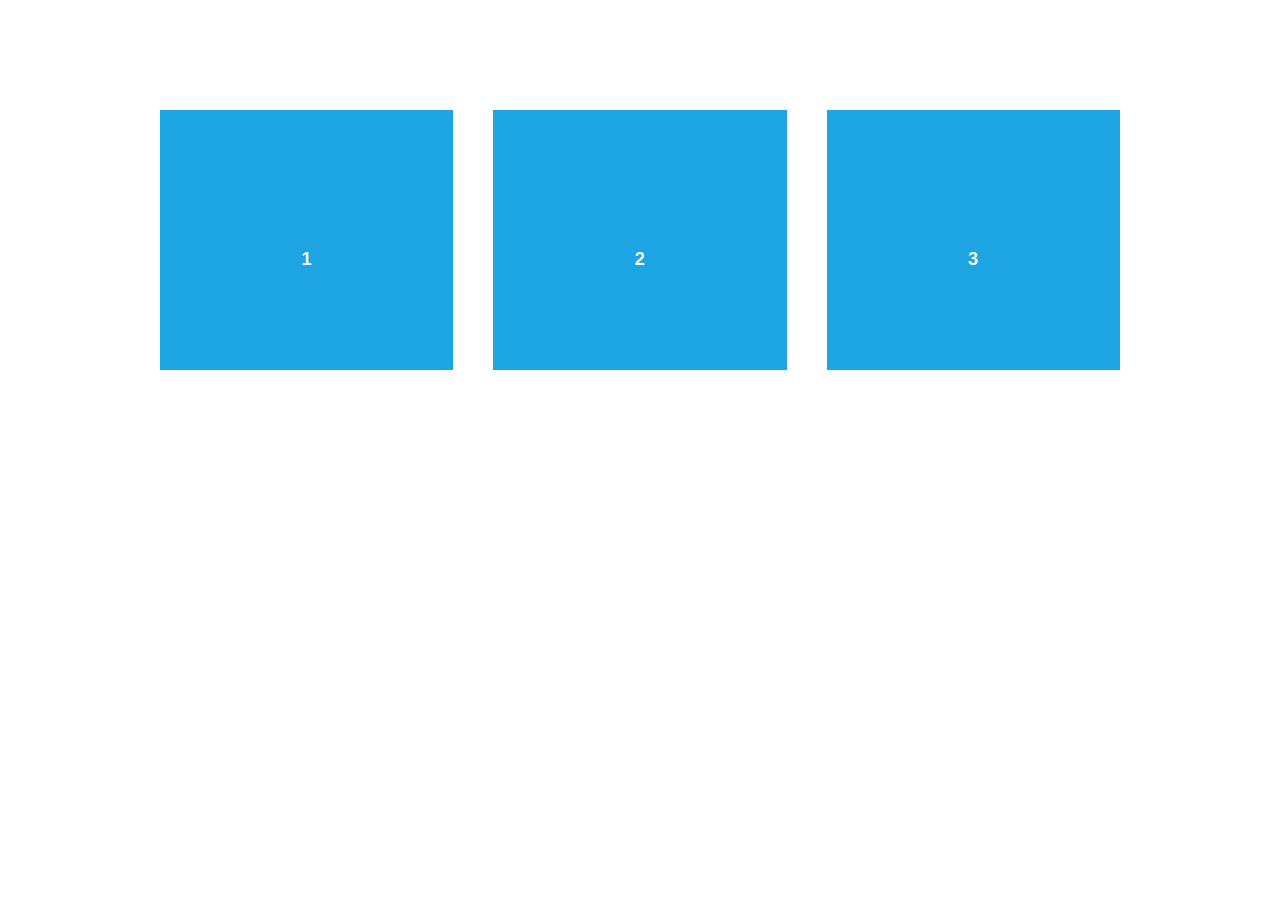
<file: node_modules/aos/demo/async.html>
<!DOCTYPE html>
<html>
  <head>
    <meta charset="utf-8">
    <title>AOS - Animate on scroll library</title>
    <meta name="viewport" content="width=device-width">
    <link rel="stylesheet" href="css/styles.css" />
    <link rel="stylesheet" href="../dist/aos.css" />
  </head>
  <body>
    <div id="aos-demo" class="aos-all"></div>

    <script src="../dist/aos.js"></script>
    <script>
      AOS.init({
        easing: 'ease-in-out-sine'
      });

      setInterval(addItem, 300);

      var itemsCounter = 1;
      var container = document.getElementById('aos-demo');

      function addItem () {
        if (itemsCounter > 42) return;
        var item = document.createElement('div');
        item.classList.add('aos-item');
        item.setAttribute('data-aos', 'fade-up');
        item.innerHTML = '<div class="aos-item__inner"><h3>' + itemsCounter + '</h3></div>';
        container.appendChild(item);
        itemsCounter++;
      }
    </script>
  </body>
</html>
</file>
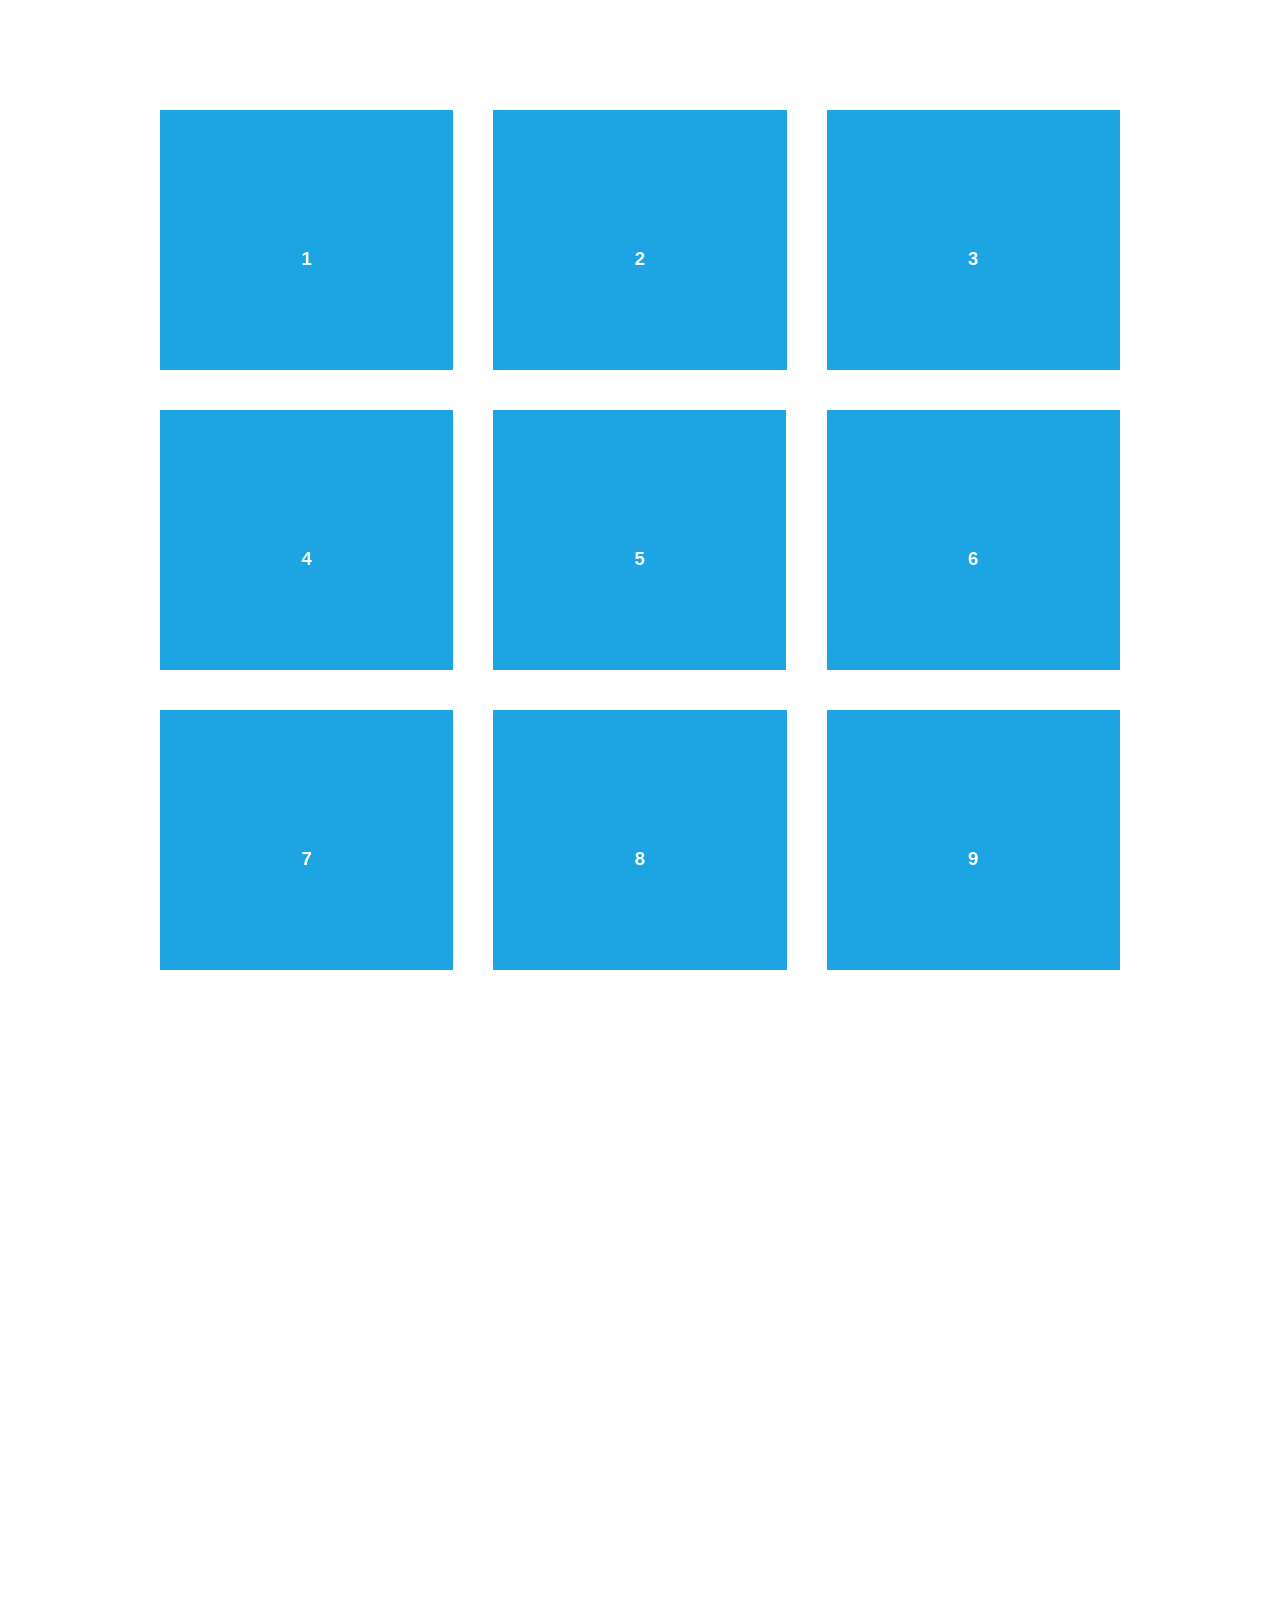
<file: node_modules/aos/demo/simple.html>
<!DOCTYPE html>
<html>
  <head>
    <meta charset="utf-8">
    <title>AOS - Animate on scroll library</title>
    <meta name="viewport" content="width=device-width">
    <link rel="stylesheet" href="css/styles.css" />
    <link rel="stylesheet" href="../dist/aos.css" />
    <!--[if lt IE 9]>
    <script src="//html5shiv.googlecode.com/svn/trunk/html5.js"></script>
    <![endif]-->
  </head>
  <body>
    <div id="transcroller-body" class="aos-all">
      <div class="aos-item" data-aos="fade-up">
        <div class="aos-item__inner"><h3>1</h3></div>
      </div>
      <div class="aos-item" data-aos="fade-down">
        <div class="aos-item__inner"><h3>2</h3></div>
      </div>
      <div class="aos-item" data-aos="zoom-out-down">
        <div class="aos-item__inner"><h3>3</h3></div>
      </div>
      <div class="aos-item" data-aos="flip-down">
        <div class="aos-item__inner"><h3>4</h3></div>
      </div>
      <div class="aos-item" data-aos="flip-up">
        <div class="aos-item__inner"><h3>5</h3></div>
      </div>
      <div class="aos-item" data-aos="fade-down">
        <div class="aos-item__inner"><h3>6</h3></div>
      </div>
      <div class="aos-item" data-aos="fade-in">
        <div class="aos-item__inner"><h3>7</h3></div>
      </div>
      <div class="aos-item" data-aos="fade-down">
        <div class="aos-item__inner"><h3>8</h3></div>
      </div>
      <div class="aos-item" data-aos="fade-in">
        <div class="aos-item__inner"><h3>9</h3></div>
      </div>
      <div class="aos-item" data-aos="fade-down">
        <div class="aos-item__inner"><h3>10</h3></div>
      </div>
      <div class="aos-item" data-aos="fade-up">
        <div class="aos-item__inner"><h3>11</h3></div>
      </div>
      <div class="aos-item" data-aos="fade-down">
        <div class="aos-item__inner"><h3>12</h3></div>
      </div>
      <div class="aos-item" data-aos="fade-in">
        <div class="aos-item__inner"><h3>13</h3></div>
      </div>
      <div class="aos-item" data-aos="fade-up">
        <div class="aos-item__inner"><h3>14</h3></div>
      </div>
      <div class="aos-item" data-aos="fade-in">
        <div class="aos-item__inner"><h3>15</h3></div>
      </div>
      <div class="aos-item" data-aos="fade-up">
        <div class="aos-item__inner"><h3>16</h3></div>
      </div>
      <div class="aos-item" data-aos="fade-down">
        <div class="aos-item__inner"><h3>17</h3></div>
      </div>
      <div class="aos-item" data-aos="fade-up">
        <div class="aos-item__inner"><h3>18</h3></div>
      </div>
      <div class="aos-item" data-aos="zoom-out">
        <div class="aos-item__inner"><h3>19</h3></div>
      </div>
      <div class="aos-item" data-aos="fade-up">
        <div class="aos-item__inner"><h3>20</h3></div>
      </div>
      <div class="aos-item" data-aos="zoom-out">
        <div class="aos-item__inner"><h3>21</h3></div>
      </div>
      <div class="aos-item" data-aos="fade-in">
        <div class="aos-item__inner"><h3>22</h3></div>
      </div>
      <div class="aos-item" data-aos="zoom-out-up">
        <div class="aos-item__inner"><h3>23</h3></div>
      </div>
      <div class="aos-item" data-aos="zoom-out-down">
        <div class="aos-item__inner"><h3>24</h3></div>
      </div>
      <div class="aos-item" data-aos="fade-in">
        <div class="aos-item__inner"><h3>25</h3></div>
      </div>
      <div class="aos-item" data-aos="fade-in">
        <div class="aos-item__inner"><h3>26</h3></div>
      </div>
      <div class="aos-item" data-aos="fade-in">
        <div class="aos-item__inner"><h3>27</h3></div>
      </div>
      <div class="aos-item" data-aos="fade-in">
        <div class="aos-item__inner"><h3>28</h3></div>
      </div>
      <div class="aos-item" data-aos="fade-in">
        <div class="aos-item__inner"><h3>29</h3></div>
      </div>
      <div class="aos-item" data-aos="fade-in">
        <div class="aos-item__inner"><h3>30</h3></div>
      </div>
      <div class="aos-item" data-aos="fade-in">
        <div class="aos-item__inner"><h3>31</h3></div>
      </div>
      <div class="aos-item" data-aos="fade-in">
        <div class="aos-item__inner"><h3>32</h3></div>
      </div>
      <div class="aos-item" data-aos="fade-in">
        <div class="aos-item__inner"><h3>33</h3></div>
      </div>
      <div class="aos-item" data-aos="fade-in">
        <div class="aos-item__inner"><h3>34</h3></div>
      </div>
      <div class="aos-item" data-aos="fade-in">
        <div class="aos-item__inner"><h3>35</h3></div>
      </div>
      <div class="aos-item" data-aos="fade-in">
        <div class="aos-item__inner"><h3>36</h3></div>
      </div>
      <div class="aos-item" data-aos="fade-in">
        <div class="aos-item__inner"><h3>37</h3></div>
      </div>
      <div class="aos-item" data-aos="fade-in">
        <div class="aos-item__inner"><h3>38</h3></div>
      </div>
      <div class="aos-item" data-aos="fade-in">
        <div class="aos-item__inner"><h3>39</h3></div>
      </div>
      <div class="aos-item" data-aos="fade-in">
        <div class="aos-item__inner"><h3>40</h3></div>
      </div>
      <div class="aos-item" data-aos="fade-in">
        <div class="aos-item__inner"><h3>41</h3></div>
      </div>
      <div class="aos-item" data-aos="fade-in">
        <div class="aos-item__inner"><h3>42</h3></div>
      </div>
    </div>

    <script src="../dist/aos.js"></script>
    <script>
      AOS.init({
        easing: 'ease-in-out-sine'
      });
    </script>

    <!-- <script src="//cdnjs.cloudflare.com/ajax/libs/require.js/2.1.11/require.min.js"></script>
    <script>
      requirejs.config({
          baseUrl: '../dist',
      });

      require(['aos'], function(AOS){
          AOS.init({
              easing: 'ease-in-out-sine'
          });
      });
    </script> -->
  </body>
</html>
</file>
<file: node_modules/aos/demo/css/styles.css>
body {
  font-family: Helvetica,Tahoma;
}

*,
*:before,
*:after {
  box-sizing: border-box;
}

.aos-all {
  width: 1000px;
  max-width: 98%;
  margin: 10vh auto 0 auto;
}

.aos-item {
  display: inline-block;
  float: left;
  width: 33.3333%;
  height: 300px;
  padding: 20px;
}

.aos-item__inner {
  position: relative;
  width: 100%;
  height: 100%;
  float: left;
  background: #1da4e2;
  line-height: 260px;
  text-align: center;
  color: #fff;
}

@media screen and (max-width: 800px) {
  .aos-item {
    width: 50%;
  }
}
</file>
